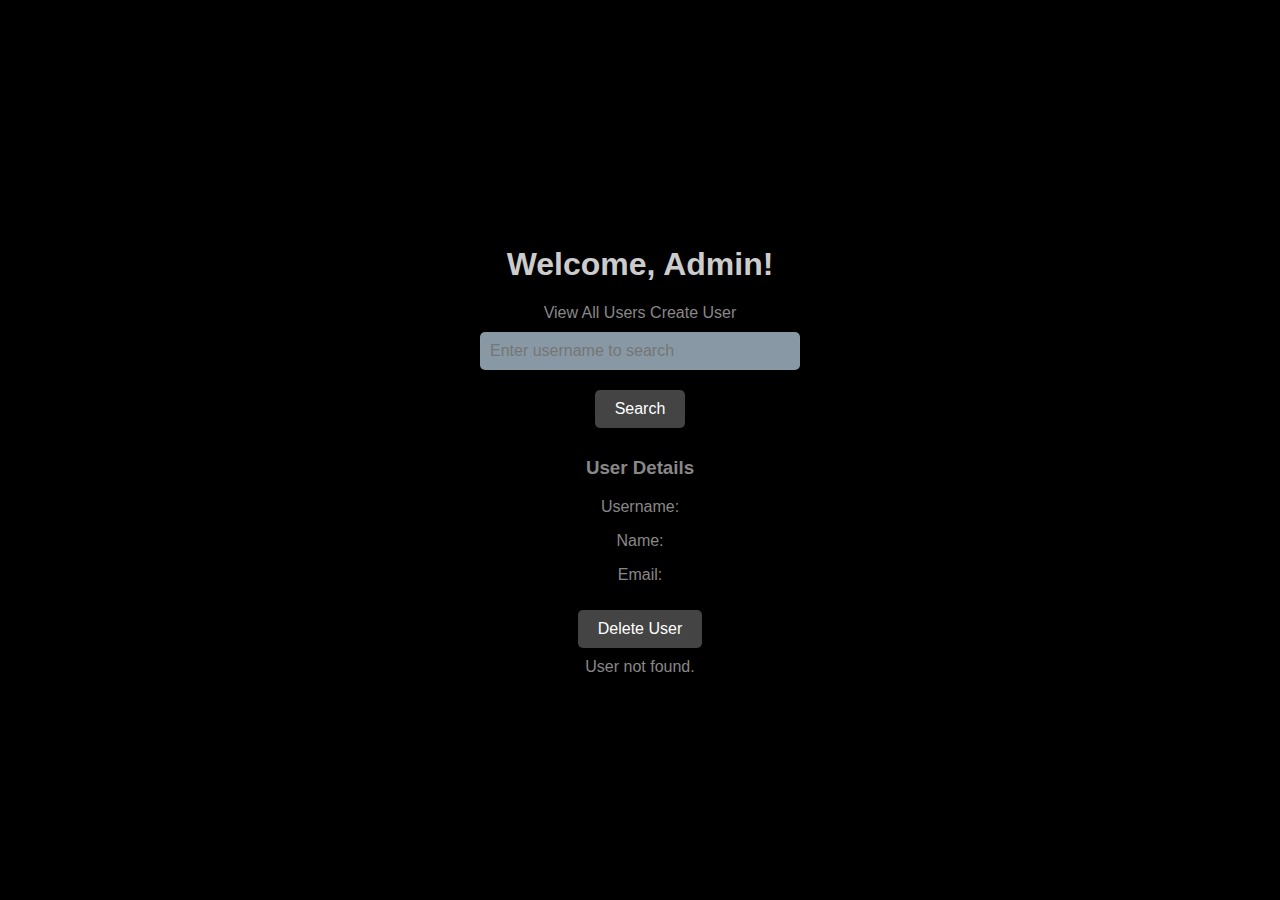
<file: src/main/resources/templates/admin.html>
<!DOCTYPE html>
<html xmlns:th="http://www.thymeleaf.org" lang="en">
<head>
    <meta charset="UTF-8">
    <meta name="viewport" content="width=device-width, initial-scale=1.0">
    <title>Admin Homepage</title>
    <link rel="icon" href="https://musicplayerdata.blob.core.windows.net/music/img.png" type="image/png">
    <!-- Bootstrap CSS -->

    <style>
        body {
            background-color: #000;
            color: #888;
            font-family: Arial, sans-serif;
            margin: 0;
            padding: 0;
            display: flex;
            justify-content: center;
            align-items: center;
            height: 100vh;
        }
        .container {
            text-align: center;
        }
        h1 {
            font-size: 2em;
            color: #ccc;
        }
        input[type="text"] {
            padding: 10px;
            margin: 10px;
            border: none;
            border-radius: 5px;
            width: 300px;
            font-size: 1em;
            background-color: #8899a5; /* fixed typo */
        }
        button {
            padding: 10px 20px;
            margin: 10px;
            border: none;
            border-radius: 5px;
            background-color: #444;
            color: #fff;
            font-size: 1em;
            cursor: pointer;
        }
        button:hover {
            background-color: #666;
        }
        audio {
            width: 100%;
            margin-top: 20px;
        }
        .image-container {
            margin-bottom: 20px;
        }
    </style>
</head>
<body>
<div class="container mt-4">
    <h1>Welcome, Admin!</h1>
    <div class="btn-group mt-3" role="group" aria-label="Admin Actions">
        <a th:href="@{/admin/get_all_users}" class="btn btn-primary">View All Users</a>
        <a th:href="@{/admin/createUser}" class="btn btn-success">Create User</a>
    </div>

    <!-- User Search Form -->
    <form id="searchUserForm" class="input-group mt-3" th:action="@{/admin/get_user}" method="get">
        <input id="usernameInput" type="text" class="form-control" placeholder="Enter username to search" aria-label="Username" name="username">
        <div class="input-group-append">
            <button id="searchBtn" class="btn btn-info" type="submit">Search</button>
        </div>
    </form>

    <!-- User Details (Initially Hidden) -->
    <div id="userDetails" class="mt-4" th:if="${userFound}">
        <div class="card">
            <div class="card-body">
                <h3 class="card-title">User Details</h3>
                <p class="card-text">Username: <span th:text="${user.username}"></span></p>
                <p class="card-text">Name: <span th:text="${user.name}"></span></p>
                <p class="card-text">Email: <span th:text="${user.email}"></span></p>
                <!-- Display more user details as needed -->
                <form th:action="@{/admin/deleteUser}" method="post">
                    <input type="hidden" name="username" th:value="${user.username}">
                    <button type="submit" class="btn btn-danger">Delete User</button>
                </form>
            </div>
        </div>
    </div>
    <div th:unless="${userFound}">
        <div class="alert alert-danger mt-3" role="alert">
            User not found.
        </div>
    </div>
</div>

<!-- Bootstrap JS and jQuery -->
<script src="https://code.jquery.com/jquery-3.5.1.slim.min.js"></script>
<script src="https://cdn.jsdelivr.net/npm/@popperjs/core@2.5.2/dist/umd/popper.min.js"></script>
<script src="https://stackpath.bootstrapcdn.com/bootstrap/4.5.2/js/bootstrap.min.js"></script>
</body>
</html>
</file>
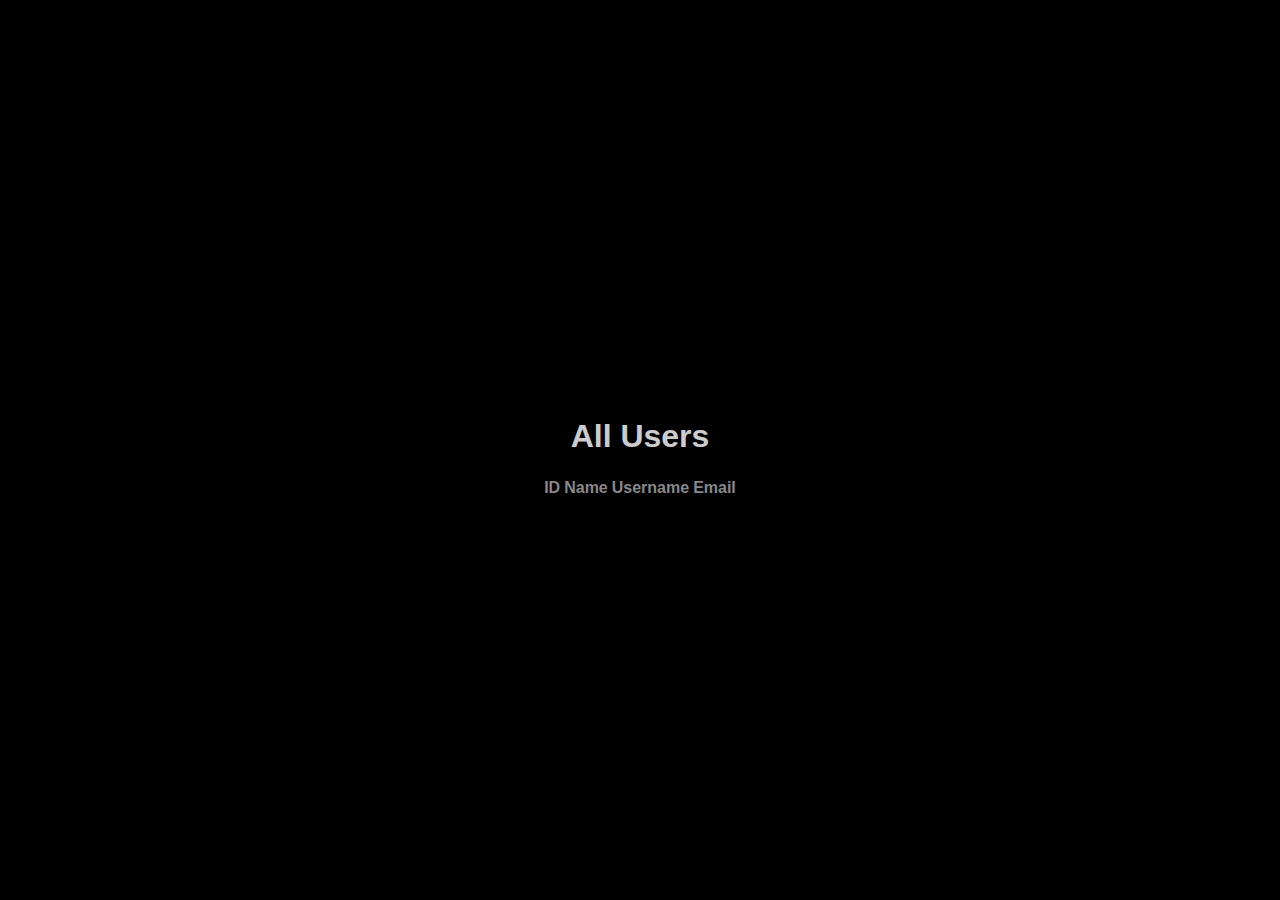
<file: src/main/resources/templates/allUsers.html>
<!DOCTYPE html>
<html xmlns:th="http://www.thymeleaf.org" lang="en">
<head>
    <meta charset="UTF-8">
    <meta name="viewport" content="width=device-width, initial-scale=1.0">
    <title>All Users</title>
    <link rel="icon" href="https://musicplayerdata.blob.core.windows.net/music/img.png" type="image/png">
    <!-- Bootstrap CSS -->

    <style>
        body {
            background-color: #000;
            color: #888;
            font-family: Arial, sans-serif;
            margin: 0;
            padding: 0;
            display: flex;
            justify-content: center;
            align-items: center;
            height: 100vh;
        }
        .container {
            text-align: center;
        }
        h1 {
            font-size: 2em;
            color: #ccc;
        }
        input[type="text"] {
            padding: 10px;
            margin: 10px;
            border: none;
            border-radius: 5px;
            width: 300px;
            font-size: 1em;
            background-color: #8899a5; /* fixed typo */
        }
        button {
            padding: 10px 20px;
            margin: 10px;
            border: none;
            border-radius: 5px;
            background-color: #444;
            color: #fff;
            font-size: 1em;
            cursor: pointer;
        }
        button:hover {
            background-color: #666;
        }
        audio {
            width: 100%;
            margin-top: 20px;
        }
        .image-container {
            margin-bottom: 20px;
        }
    </style>
</head>
<body>
<div class="container mt-4">
    <h1>All Users</h1>
    <div class="table-responsive">
        <table class="table table-dark table-striped">
            <thead>
            <tr>
                <th>ID</th>
                <th>Name</th>
                <th>Username</th>
                <th>Email</th>
            </tr>
            </thead>
            <tbody>
            <tr th:each="user : ${users}">
                <td th:text="${user.id}"></td>
                <td th:text="${user.name}"></td>
                <td th:text="${user.username}"></td>
                <td th:text="${user.email}"></td>
            </tr>
            </tbody>
        </table>
    </div>
</div>
<!-- Bootstrap JS (optional, for certain components) -->
<script src="https://code.jquery.com/jquery-3.5.1.slim.min.js"></script>
<script src="https://cdn.jsdelivr.net/npm/@popperjs/core@2.5.2/dist/umd/popper.min.js"></script>
<script src="https://stackpath.bootstrapcdn.com/bootstrap/4.5.2/js/bootstrap.min.js"></script>
</body>
</html>
</file>
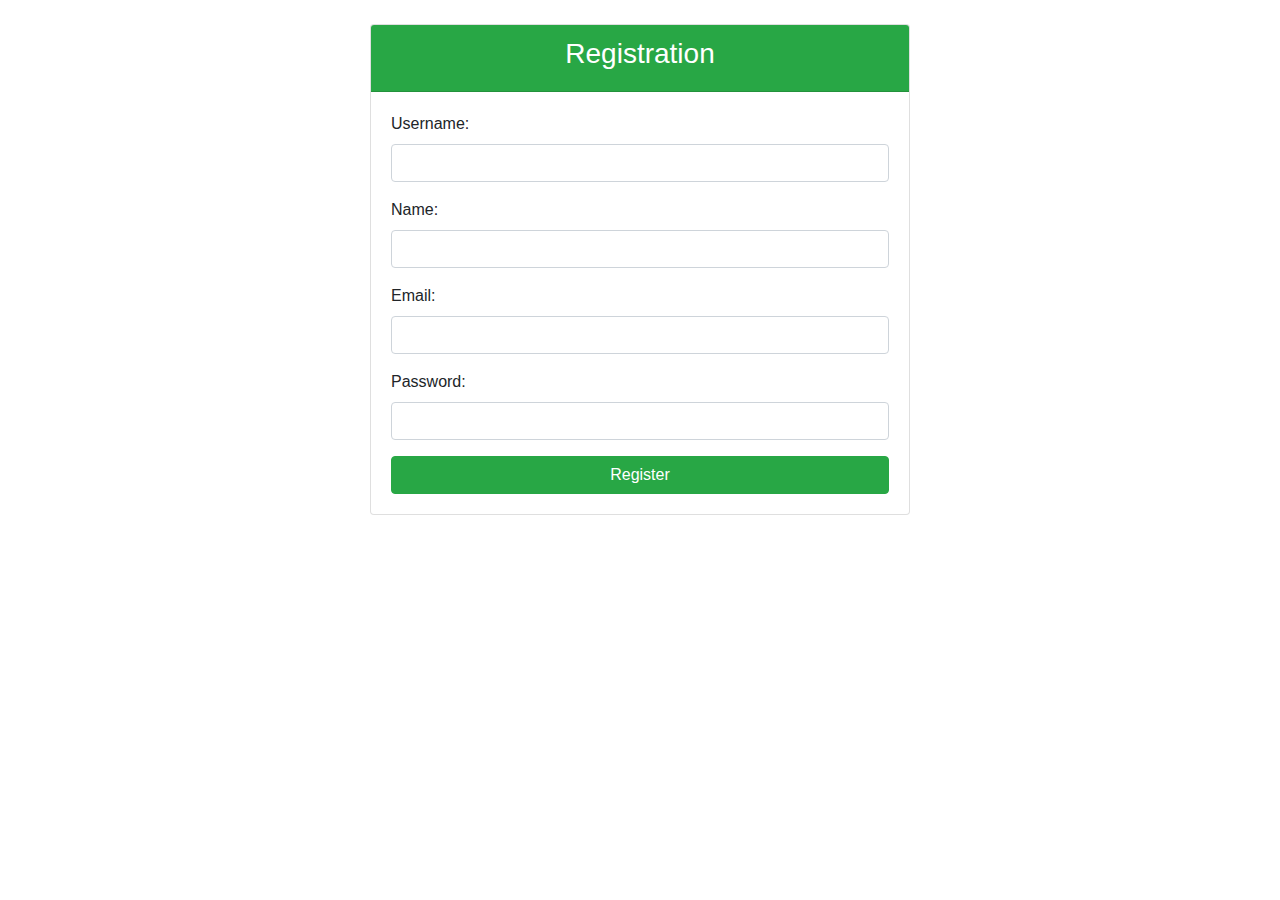
<file: src/main/resources/templates/register.html>
<!-- register.html -->
<!DOCTYPE html>
<html lang="en" xmlns:th="http://www.thymeleaf.org">
<head>
    <meta charset="UTF-8">
    <meta name="viewport" content="width=device-width, initial-scale=1.0">
    <title>Registration</title>
    <!-- Bootstrap CSS -->
    <link href="https://stackpath.bootstrapcdn.com/bootstrap/4.5.2/css/bootstrap.min.css" rel="stylesheet">
</head>
<body>
<div class="container mt-4">
    <div class="row justify-content-center">
        <div class="col-md-6">
            <div class="card">
                <div class="card-header bg-success text-white">
                    <h3 class="text-center">Registration</h3>
                </div>
                <div class="card-body">
                    <form action="/register" method="post" th:object="${user}" class="needs-validation" novalidate>
                        <div class="form-group">
                            <label for="username">Username:</label>
                            <input type="text" id="username" name="username" class="form-control" th:field="*{username}" required>
                            <div class="invalid-feedback">Please enter a valid username.</div>
                        </div>
                        <div class="form-group">
                            <label for="name">Name:</label>
                            <input type="text" id="name" name="name" class="form-control" th:field="*{name}" required>
                            <div class="invalid-feedback">Please enter your name.</div>
                        </div>
                        <div class="form-group">
                            <label for="email">Email:</label>
                            <input type="email" id="email" name="email" class="form-control" th:field="*{email}" required>
                            <div class="invalid-feedback">Please enter a valid email.</div>
                        </div>
                        <div class="form-group">
                            <label for="password">Password:</label>
                            <input type="password" id="password" name="password" class="form-control" th:field="*{password}" required>
                            <div class="invalid-feedback">Please enter a password.</div>
                        </div>
                        <button type="submit" class="btn btn-success btn-block">Register</button>
                    </form>
                </div>
            </div>
        </div>
    </div>
</div>
<!-- Bootstrap JS and jQuery -->
<script src="https://code.jquery.com/jquery-3.5.1.slim.min.js"></script>
<script src="https://cdn.jsdelivr.net/npm/@popperjs/core@2.5.2/dist/umd/popper.min.js"></script>
<script src="https://stackpath.bootstrapcdn.com/bootstrap/4.5.2/js/bootstrap.min.js"></script>
</body>
</html>
</file>
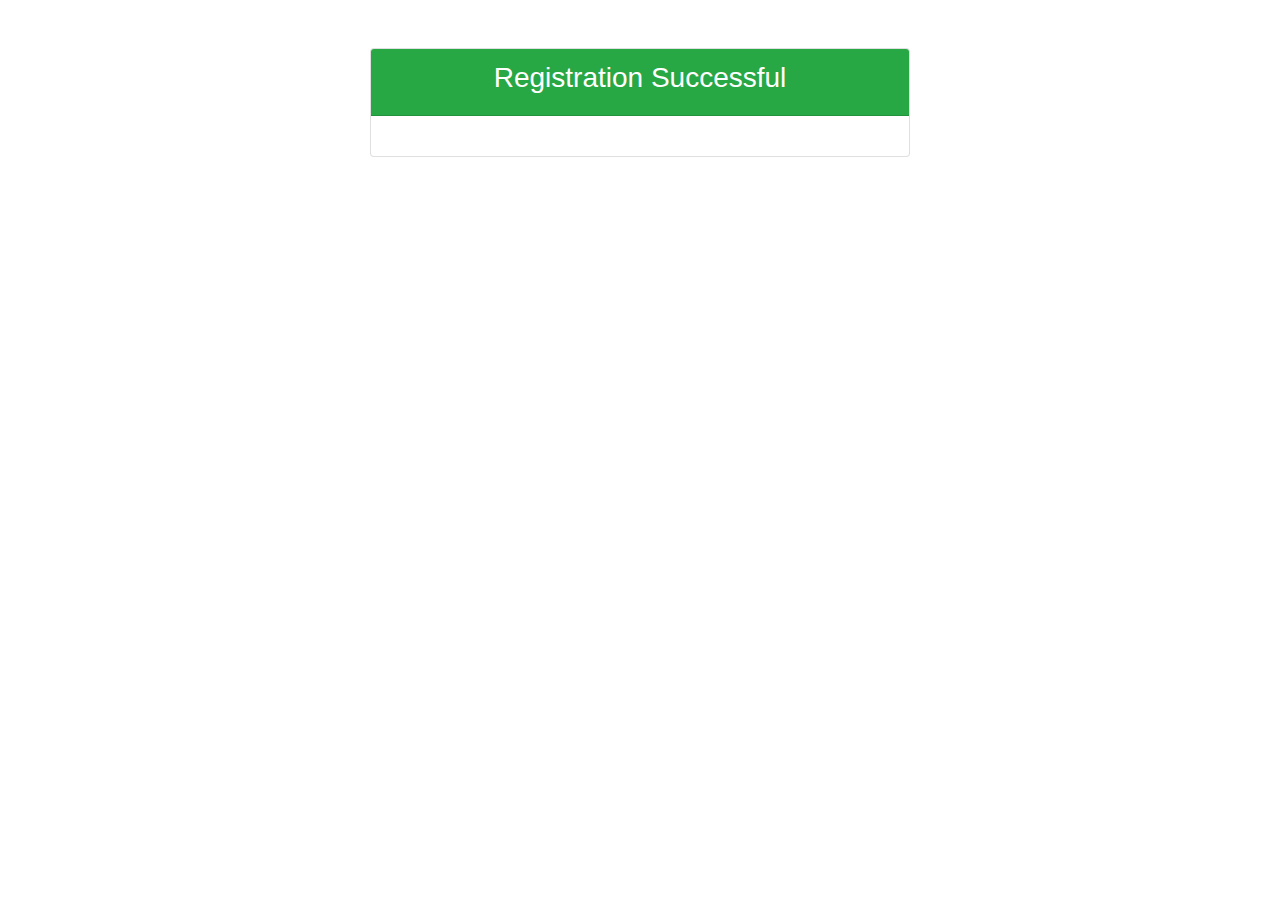
<file: src/main/resources/templates/registrationSuccessful.html>
<!-- registrationSuccess.html -->
<!DOCTYPE html>
<html lang="en" xmlns:th="http://www.thymeleaf.org">
<head>
    <meta charset="UTF-8">
    <meta name="viewport" content="width=device-width, initial-scale=1.0">
    <title>Registration Success</title>
    <link href="https://stackpath.bootstrapcdn.com/bootstrap/4.5.2/css/bootstrap.min.css" rel="stylesheet">
</head>
<body>
<div class="container">
    <div class="row justify-content-center mt-5">
        <div class="col-md-6">
            <div class="card">
                <div class="card-header bg-success text-white">
                    <h3 class="text-center">Registration Successful</h3>
                </div>
                <div class="card-body">
                    <!-- Success message content -->
                </div>
            </div>
        </div>
    </div>
</div>
<!-- Bootstrap JS and jQuery scripts -->
</body>
</html>
</file>
